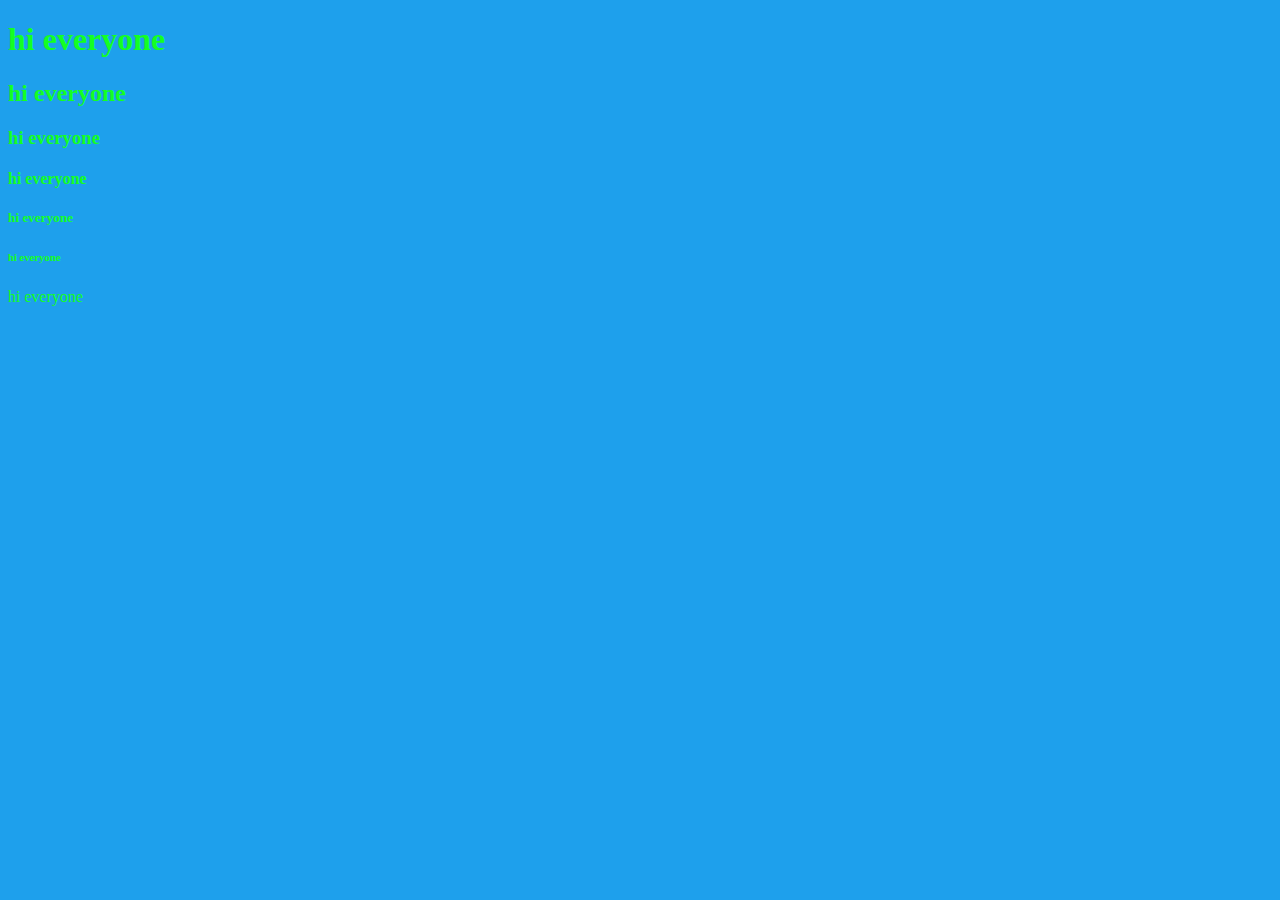
<file: chapter1 (headings n para)/index.html>
<!DOCTYPE html>
<html>
    <head>
        <title>chapter 1</title>
        <link rel="stylesheet" href="style.css">
    </head>
    <body>
        <!--this is comment -->
        <!--these are the types of headings size which you can write  -->
        <h1>hi everyone</h1>
        <h2>hi everyone</h2>
        <h3>hi everyone</h3>
        <h4>hi everyone</h4>
        <h5>hi everyone</h5>
        <h6>hi everyone</h6>
        hi everyone
        <script src="script.js"></script>
    </body>
</html>
</file>
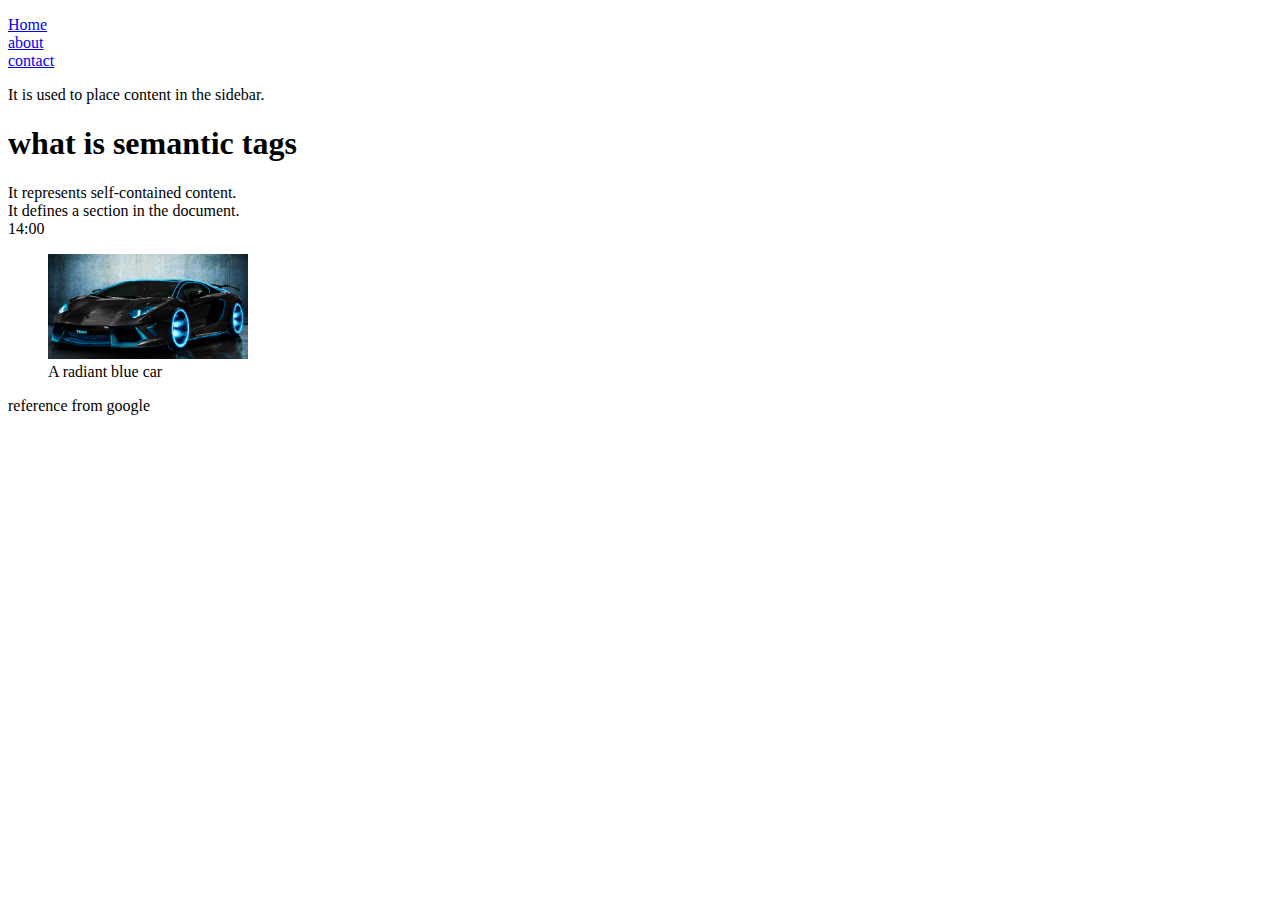
<file: chapter10 (semantic tag)/index.html>
<!DOCTYPE html>
<html lang="en">

<head>
    <meta charset="UTF-8">
    <meta name="viewport" content="width=device-width, initial-scale=1.0">
    <title>semantic tag</title>
</head>

<body>
    <header>
        <nav>
            <dl>
                <li> <a href="\Home">Home</a></li>
                <li><a href="\about">about</a></li>
                <li><a href="\contact">contact</a></li>
            </dl>
        </nav>
    </header>

    <aside>
        <p>It is used to place content in the sidebar.</p>
    </aside>

    <main>
        <h1>what is semantic tags</h1>

        <article>It represents self-contained content.</article>
        <section>It defines a section in the document.</section>

        <time datetime="2025-06-08T14:00">14:00</time>
        <figure>
            <img width="200" src="car1.png" alt="A beautiful car">
            <figcaption>A radiant blue car</figcaption>
        </figure>
    </main>


    <footer>
        reference from google
    </footer>
    <!-- 

    <p>Semantic elements are those that convey their meaning and purpose clearly through their name alone.</p>
    <img width="400" src="semantictag.png" alt="missing">
    <nav>helps in navigating things like menu home about etc. </nav>
    <p>hello</p> -->

</body>

</html>
</file>
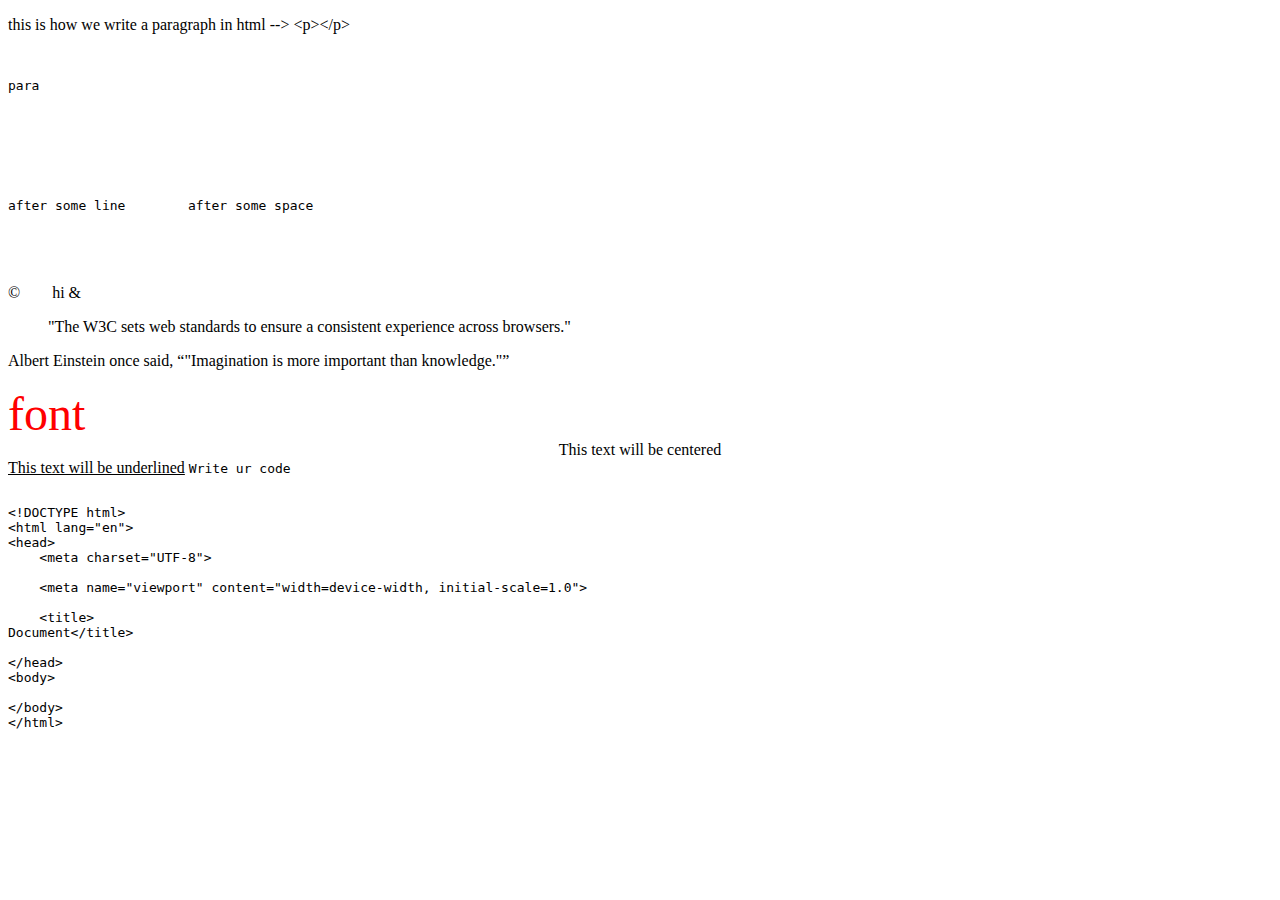
<file: chapter11(Entities n code tag)/index.html>
<!DOCTYPE html>
<html lang="en">
<head>
    <meta charset="UTF-8">
    <meta name="viewport" content="width=device-width, initial-scale=1.0">
    <title> miscelleanous code </title>
</head>
<body>
    <!-- html entities r used to write things which won't be shown like the tags which we use <>  -->
    <p>this is how we write a paragraph in html       --&gt; &lt;p&gt;&lt;/p&gt;</p>
<!-- pre tag makes it so that it write everything as it is inside the pre tag but to write other tags u will need to use the entities -->
    <pre>
        <p>para







after some line        after some space
        </p>
    </pre>
    &copy; &nbsp;&nbsp;&nbsp;&nbsp;&nbsp;&nbsp; hi <!-- &nbsp; will write blank space  as in html the spaces r counted only once  even if we give many space so for that purpose we use &nbsp; -->
&amp;

<!-- quatation tag -->
<blockquote cite="https://www.w3.org/">
  "The W3C sets web standards to ensure a consistent experience across browsers."
</blockquote>

<p>Albert Einstein once said, <q cite="https://www.goodreads.com/quotes">"Imagination is more important than knowledge."</q></p>

<!-- obsolete tag  --> <!-- these obsolete tags r not used cz its less efficient n the code gets complicated  -->

 <font color="red" size="10" face="verdana" > font</font>

 <center>This text will be centered</center>

 <u>This text will be underlined</u>

 <!-- witing programming code in html -->
 <code> Write ur code  </code> <!-- single line code -->
<!-- write Multiple line code as show below -->
 <pre><code>
&lt;!DOCTYPE html&gt;
&lt;html lang="en"&gt;
&lt;head&gt;
    &lt;meta charset="UTF-8"&gt;

    &lt;meta name="viewport" content="width=device-width, initial-scale=1.0"&gt;

    &lt;title&gt;
Document&lt;/title&gt;

&lt;/head&gt;
&lt;body&gt;
    
&lt;/body&gt;
&lt;/html&gt;

 </code></pre>

</body>
</html>
</file>
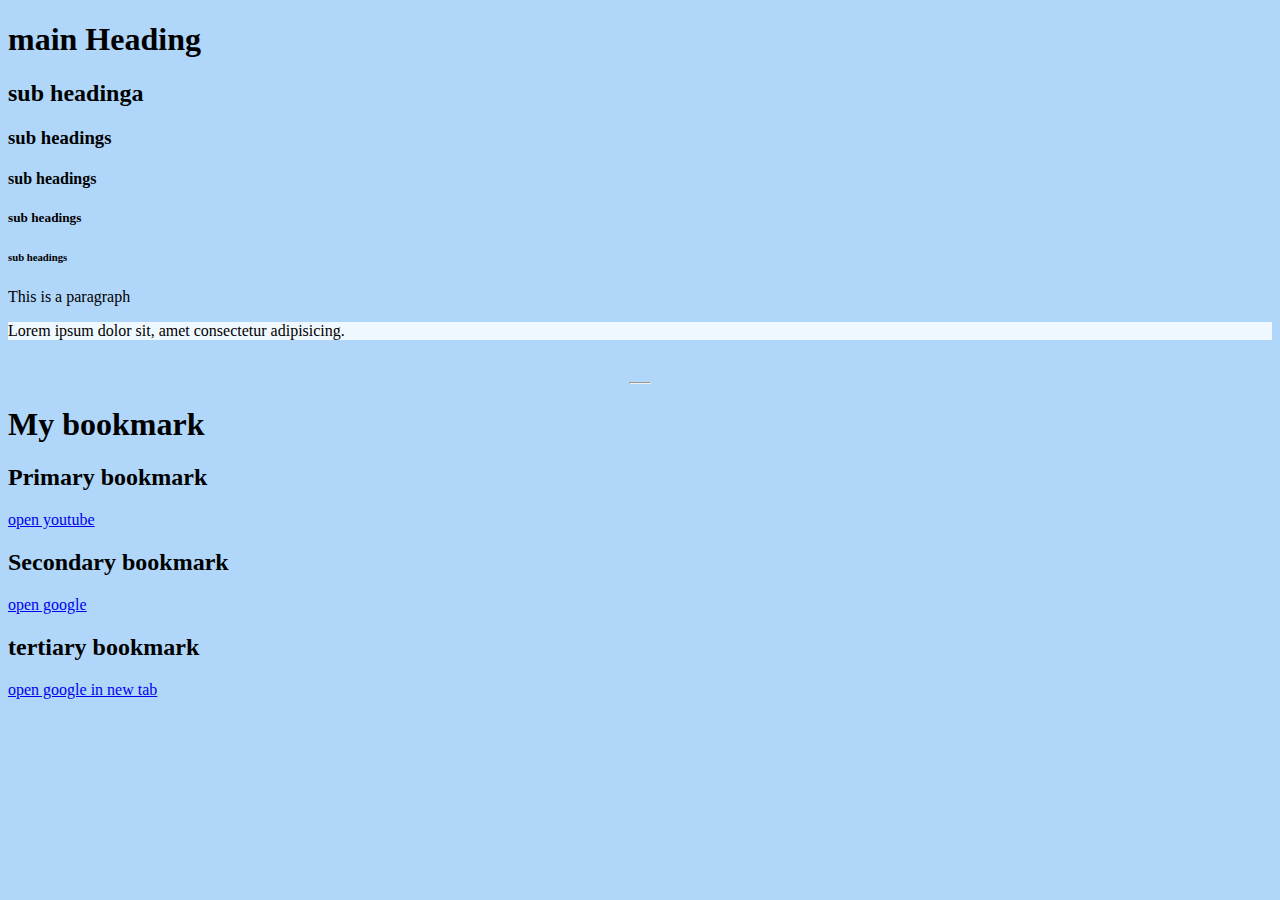
<file: chapter3 ( tag a )/index.html>
<!DOCTYPE html>
<html lang="en">
<head>
    <meta charset="UTF-8">
    <meta name="viewport" content="width=device-width, initial-scale=1.0">
    <title>Bookmarks</title>
    <link rel="stylesheet" href="style.css">
</head>
<body>
    <h1>main Heading </h1>
    <h2>sub headinga</h2>
    <h3>sub headings</h3>
    <h4>sub headings</h4>
    <h5>sub headings</h5>
    <h6>sub headings</h6>

    <p>This is a paragraph</p>
    <p style="background-color: aliceblue;">Lorem ipsum dolor sit, amet consectetur adipisicing.</p> <!--style is an attribute function of p -->

    <br><!--it skips a line-->

    <hr width="20" height="40"><!-- it marks a line -->

    <h1>My bookmark</h1>
    <h2> Primary bookmark</h2>
    <a href="https://www.youtube.com/">open youtube</a> 
    <h2> Secondary bookmark</h2>
    <a href="https://www.google.com">open google</a>
    <h2> tertiary bookmark</h2>
    <a target="_blank" href="https://www.google.com">open google in new tab</a>
    <!--
    in this the target makes the link to be opened however we want 
    it helps in making us open the link in a new tab just by clicking it
    if we want we can change the link to open in the same tab
    to open the link in the same tab it is not compulsory to mention target 
    -->
</body>
</html>
</file>
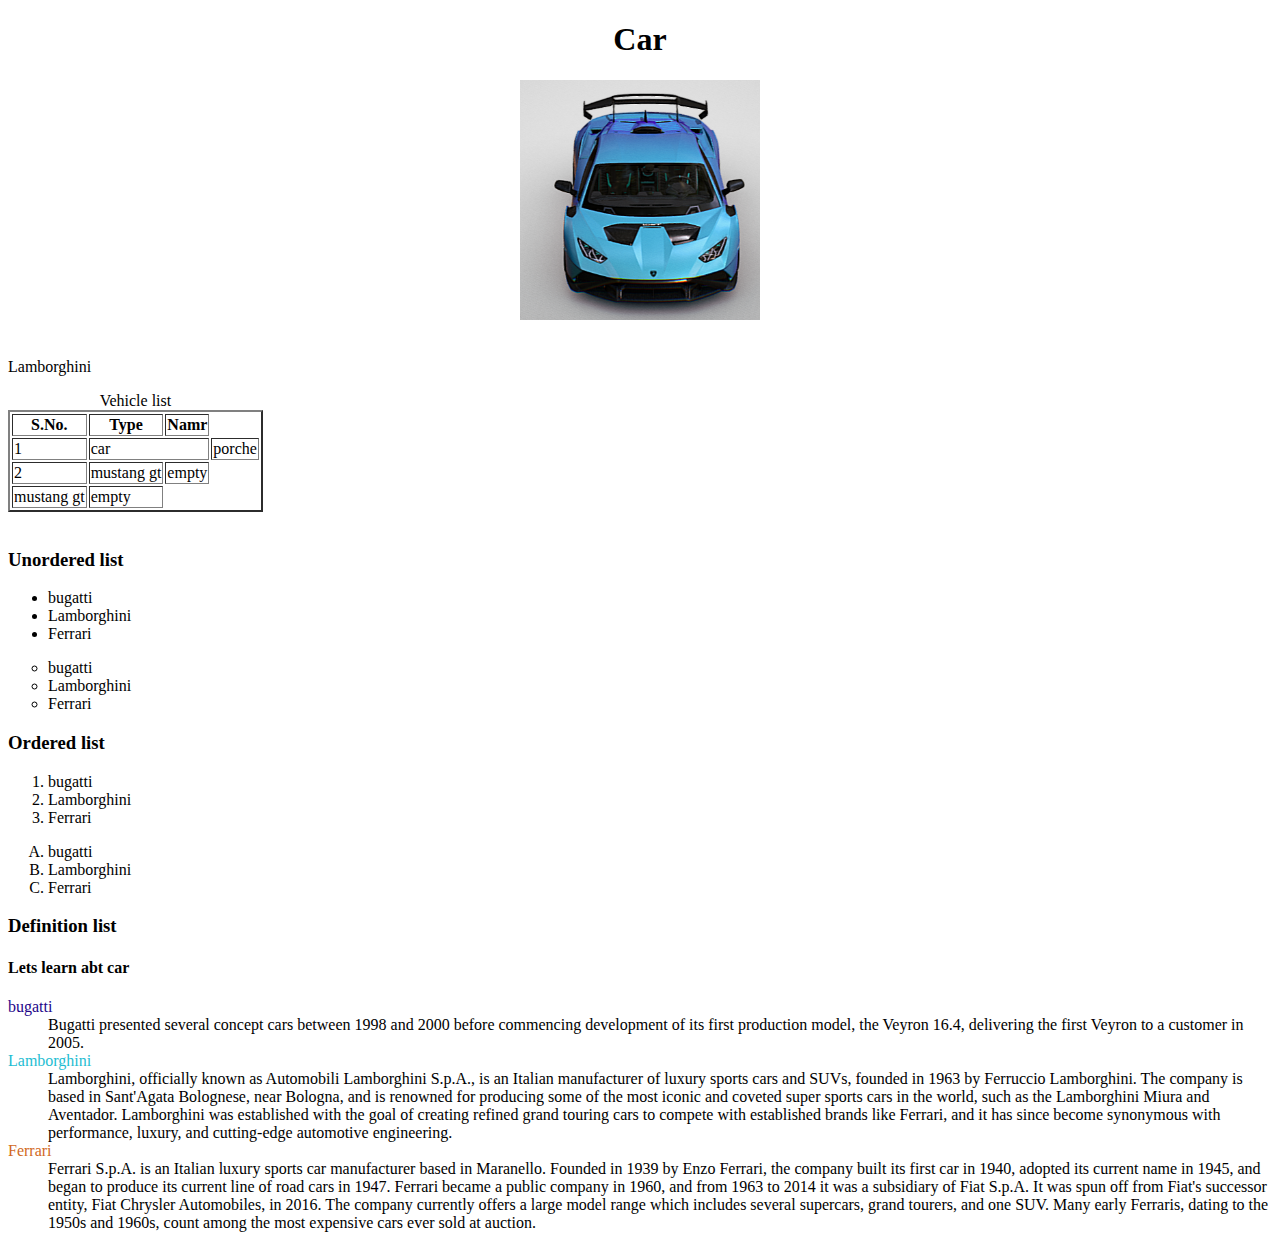
<file: chapter4 (img n tables)/index.html>
<!DOCTYPE html>
<html lang="en">

<head>
    <meta charset="UTF-8">
    <meta name="viewport" content="width=device-width, initial-scale=1.0">
    <title>Chapter 4</title>
    <!-- <link rel="stylesheet" href="style.css"> -->
    <!-- this is for css table borders-->
     
</head>

<body>
    <center>
        <h1>Car</h1>
    </center>
    <center>
        <img width="240" height="240" src="car2.png" alt="car2">

    </center>
    <br>
    <p>Lamborghini</p>
    <table border="2">
        <caption>Vehicle list</caption> <!--it is the title for the table-->
        <thead> <!--it is the head part of the table header-->
            
            <tr>
                <th>S.No.</th>
                <th>Type</th>
                <th>Namr</th>
            </tr>
        </thead>


        <tbody> <!--it is the main part body of the table that is the middle part-->
            <tr>
                <td>1</td>
                <!-- the rowspan is an attribute which is used to take the space of the no. of rows for one element-->
                <td colspan="2">car</td>
                <td>porche</td>

            </tr>

            <tr>
                <td rowspan="2">2</td>
                <td>mustang gt</td>
                <!-- the colspan is an attribute which is used to take the space of the no. of column for one element-->
                <td>empty</td>
            </tr>
        </tbody>



        <tfoot> <!--it is the bottom part of the table footer-->
            <tr>

                <td>mustang gt</td>
                <!-- the colspan is an attribute which is used to take the space of the no. of column for one element-->
                <td>empty</td>
            </tr>
        </tfoot>


    </table>
    <br>

    <!--list
        there r 3 types of list
        unordered list
        ordered list
        definition list-->

    <h3>Unordered list</h3>

    <ul>
        <li>bugatti</li>
        <li>Lamborghini</li>
        <li>Ferrari</li>
    </ul>

    <ul type="circle"><!--Type can be disc , square , circle and  disc is default -->
        <li>bugatti</li>
        <li>Lamborghini</li>
        <li>Ferrari</li>
    </ul>

    <h3>Ordered list</h3>

    <ol>
        <li>bugatti</li>
        <li>Lamborghini</li>
        <li>Ferrari</li>
    </ol>

    <ol type="A"> <!--type can be 1 , i , I , A , a -->
        <li>bugatti</li>
        <li>Lamborghini</li>
        <li>Ferrari</li>
    </ol>

    <h3>Definition list</h3>
    <h4>Lets learn abt car</h4>
    <dl>
        <dt style="color: rgb(35, 4, 137);">
            bugatti
        </dt>
        <dd>
            Bugatti presented several concept cars between 1998 and 2000 before commencing development of its first production model, the Veyron 16.4, delivering the first Veyron to a customer in 2005.
        </dd>
        <dt style="color: rgb(30, 189, 210);">
            Lamborghini
        </dt>
        <dd>
            Lamborghini, officially known as Automobili Lamborghini S.p.A., is an Italian manufacturer of luxury sports cars and SUVs, founded in 1963 by Ferruccio Lamborghini. The company is based in Sant'Agata Bolognese, near Bologna, and is renowned for producing some of the most iconic and coveted super sports cars in the world, such as the Lamborghini Miura and Aventador. Lamborghini was established with the goal of creating refined grand touring cars to compete with established brands like Ferrari, and it has since become synonymous with performance, luxury, and cutting-edge automotive engineering.
        </dd>
        <dt style="color: chocolate;">
            Ferrari
        </dt>
        <dd>
            Ferrari S.p.A. is an Italian luxury sports car manufacturer based in Maranello. Founded in 1939 by Enzo Ferrari, the company built its first car in 1940, adopted its current name in 1945, and began to produce its current line of road cars in 1947. Ferrari became a public company in 1960, and from 1963 to 2014 it was a subsidiary of Fiat S.p.A. It was spun off from Fiat's successor entity, Fiat Chrysler Automobiles, in 2016. The company currently offers a large model range which includes several supercars, grand tourers, and one SUV. Many early Ferraris, dating to the 1950s and 1960s, count among the most expensive cars ever sold at auction.
        </dd>
    </dl>




</body>

</html>
</file>
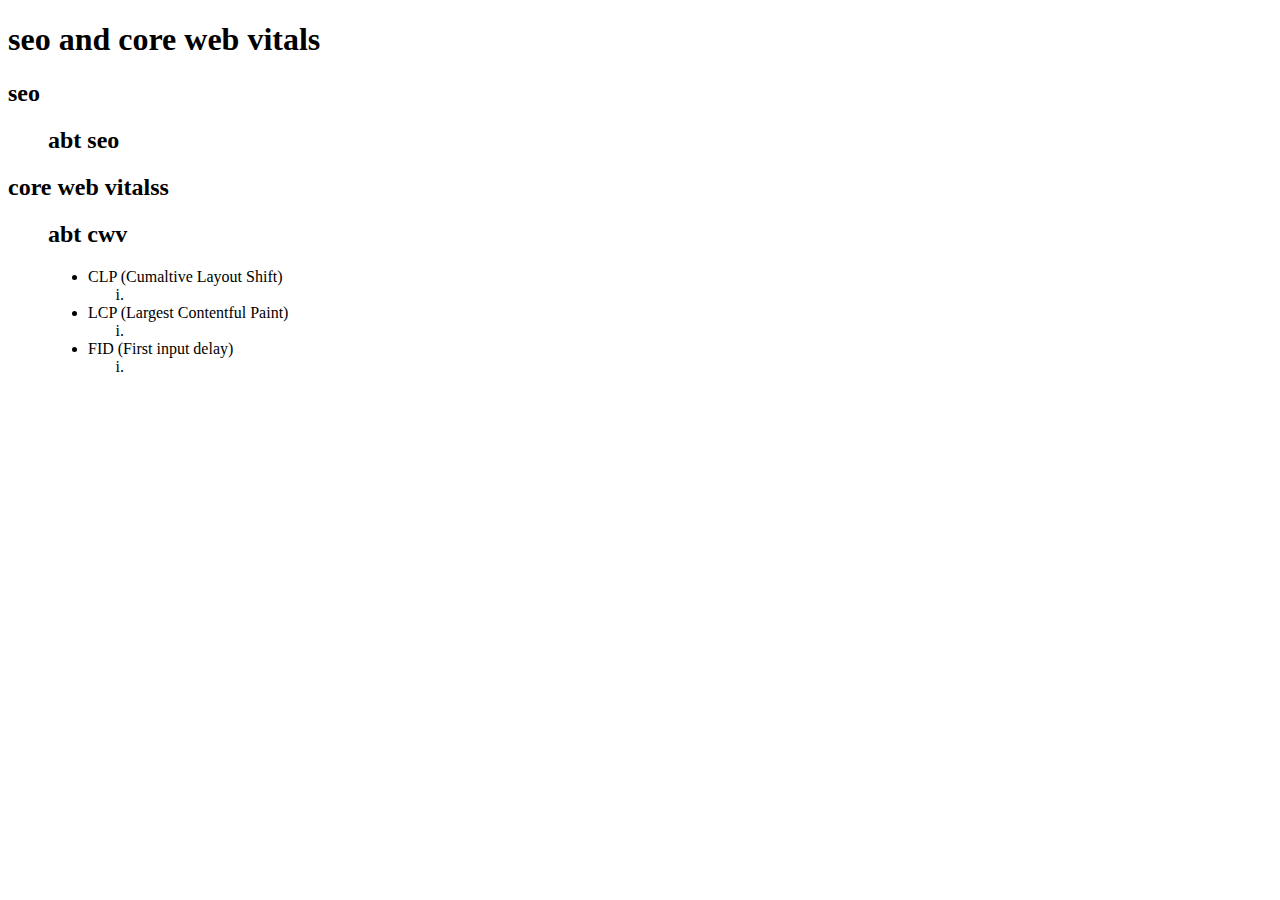
<file: chapter5 (seo did nothing in the programming)/index.html>
<!DOCTYPE html>
<html lang="en">
<head>
    <meta charset="UTF-8">
    <meta name="viewport" content="width=device-width, initial-scale=1.0">
    <meta name="description" content="this is the description of the page">
    <title> chapter 5 </title>
</head>
<body>
    <h1>seo and core web vitals</h1>
    <dl>
        <dt>
    <h2>seo</h2>
    </dt>
    <dd>
    <h2>abt seo</h2>
    </dd>
    </dl>
    <dl>
        <dt>
    <h2>core web vitalss</h2>
    </dt>
    <dd>
    <h2>abt cwv </h2>
    <ul>
        <li> CLP (Cumaltive Layout Shift) </li>
        <ol type="i">
            <li></li>
        </ol>
        <li> LCP (Largest Contentful Paint) </li>
        <ol type="i">
            <li></li>
        </ol>
        <li> FID (First input delay) </li>
        <ol type="i">
            <li></li>
        </ol>
    </ul>
    </dd>
    </dl>
</body>
</html>
</file>
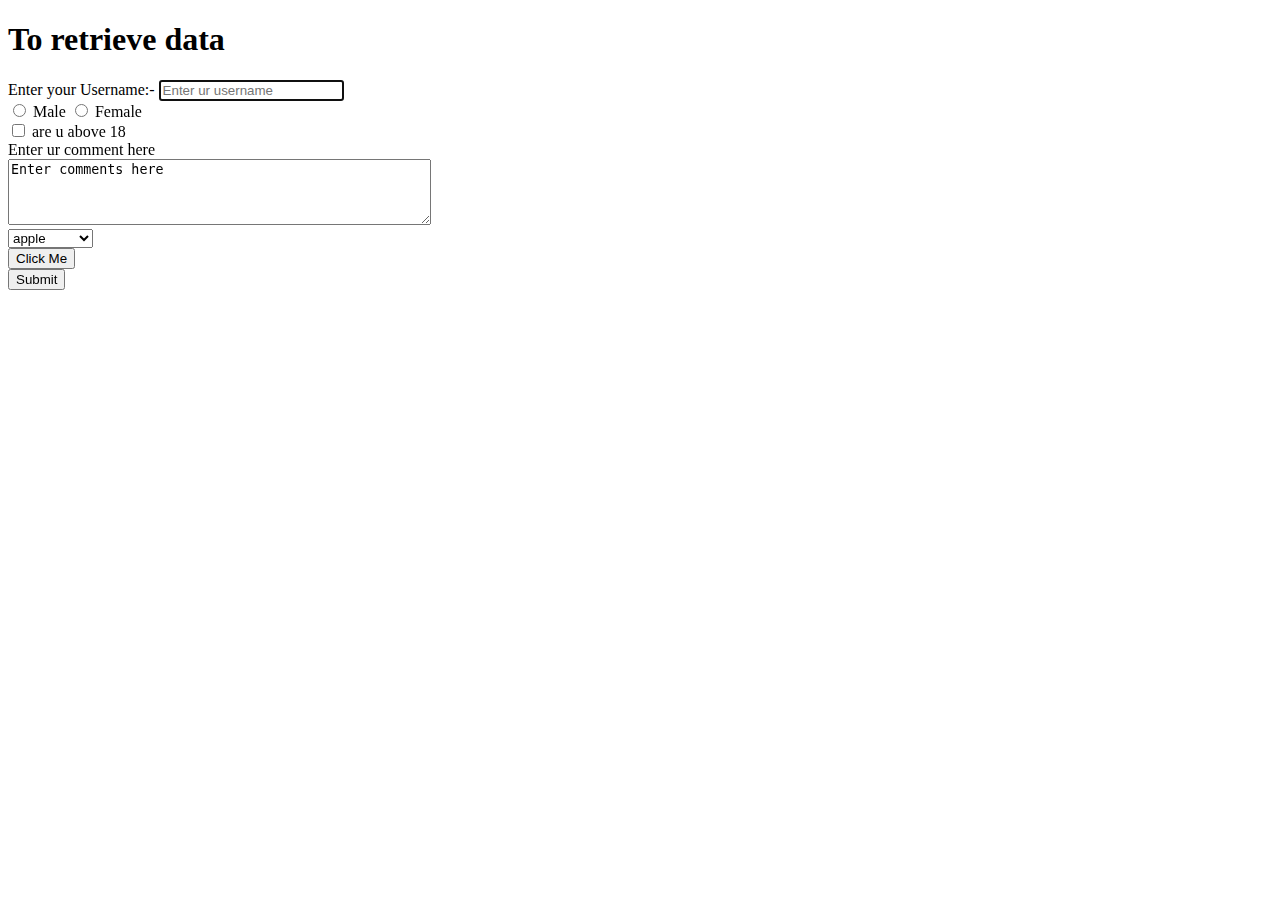
<file: chapter6 (forms)/index.html>
<!DOCTYPE html>
<html lang="en">

<head>
    <meta charset="UTF-8">
    <meta name="viewport" content="width=device-width, initial-scale=1.0">
    <title>Forms</title>
</head>

<body>
    <h1>To retrieve data</h1>

    <form action="/submit.php" method="post"> <!--this is for getting the post-->
        <div>
            <label for="Username"> Enter your Username:- </label>
            <!-- it is used to put a label on it like when we buy something it has a label right this is same as that -->
            <!-- here the for is used to connect the label tag with the input tag n the id acts as a identification of unique as there cant be same aadhar no. in ur aadhar card n all right-->
            <input type="text" id="Username" name="Username" placeholder="Enter ur username" autofocus>
        </div>
        <div>
            <input type="radio" name="gender" id="male" value="male">
            <label for="male">Male</label>
            <input type="radio" name="gender" id="female" value="female">
            <label for="female">Female</label>
            <!-- the radio tag does the work of selecting only one out of the other options i.e. it checks the name as the name is same for that name it checks so that it can only select on option  -->
        </div>

        <div>
            <input type="checkbox" name="age" id="option" value="above">
            <label for="options">are u above 18</label>

        </div>
        <label for="comment">Enter ur comment here</label>
        <br>
        <textarea id="comment" name="comments" rows="4" cols="50">Enter comments here</textarea>
        <!-- we can either mention the rows n column or else just leave it-->

        <div>
            <select name="fruits">
                <option value="apple">apple</option>
                <option value="mango">mango</option>
                <option value="strawberry">strawberry</option>


            </select>
        </div>

        <div>
            <button type="button">Click Me</button>
        </div>

        <div>
            <input type="submit" value="Submit">
        </div>
        
        <!-- 
            <input type="text" required> -- this will make this part an compulsory one 
            <input type="text" autofocus> -- this makes the cursor to automatically point in that
            <input type="text" placeholder="something is written"> this shows whatever is in that box
            
        -->
            
    </form>

</body>

</html>
</file>
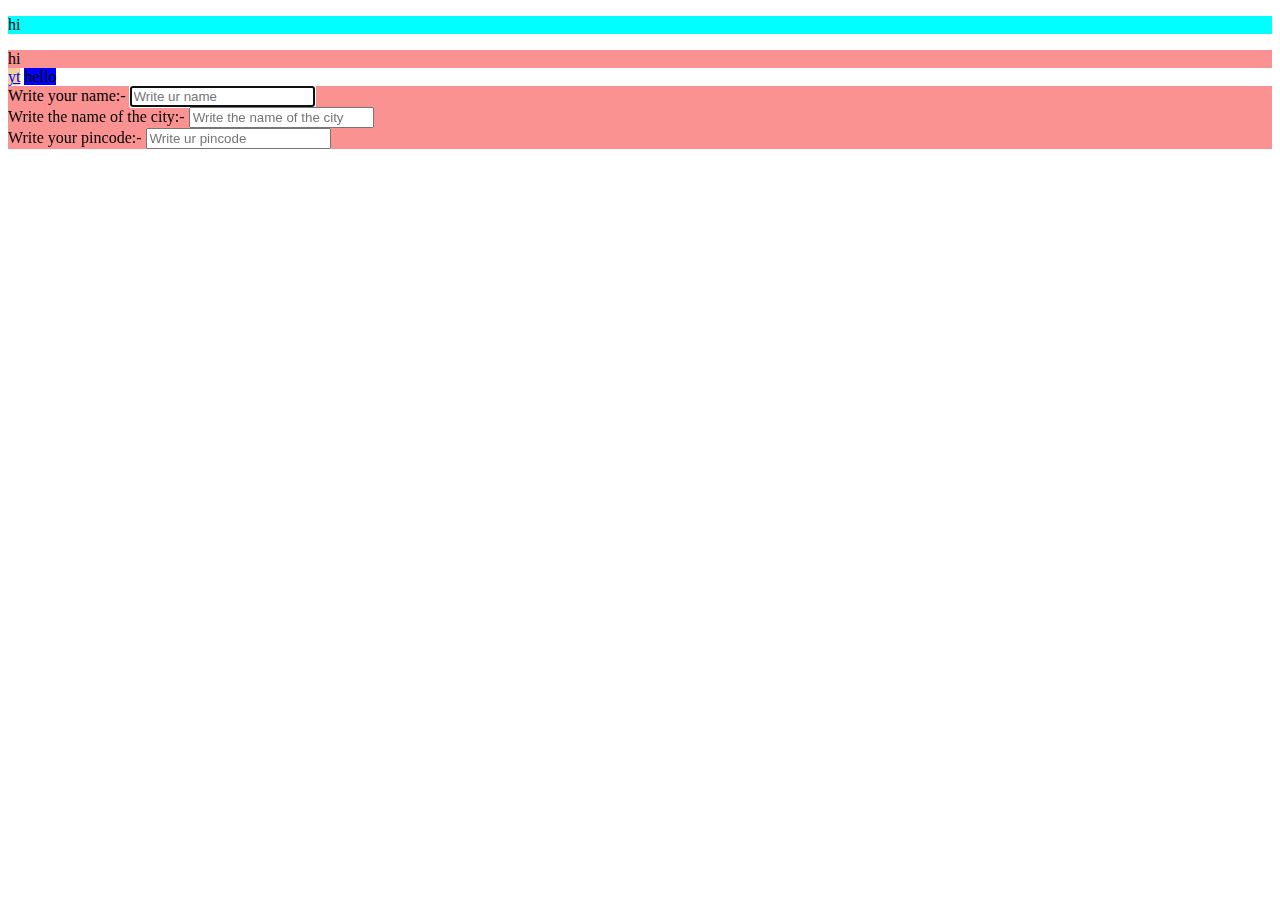
<file: chapter7 (inline n block elements)/index.html>
<!DOCTYPE html>
<html lang="en">

<head>
    <meta charset="UTF-8">
    <meta name="viewport" content="width=device-width, initial-scale=1.0">
    <title>inline and block elements</title>
    <link rel="stylesheet" href="style.css">
    <!-- we r using the css file here to know the diff btw inline element n block elements -->
</head>

<body>
    <!-- Let's see abt inline  and block elements -->
    <p>hi</p>
    <div>hi</div>
    <a href="https://youtube.com" target="_blank">yt</a>
    <span>hello</span> <!-- span is used to write in the same line -->

    <!-- quiz write a form without using br tag for writing name, city n pincode-->
    <form action="" method="post">
        
        <div>
            <label for="name"> Write your name:- </label>
            <input type="text" name="Name" id="name" placeholder="Write ur name" autofocus>
        </div>
        <div>
            <label for="city"> Write the name of the city:- </label>
            <input type="text" name="city" id="city" placeholder="Write the name of the city">
        </div>
        <div>
            <label for="pincode"> Write your pincode:- </label>
            <input type="number" name="pincode" id="pincode" placeholder="Write ur pincode">
        </div>
    </form>

</body>

</html>
</file>
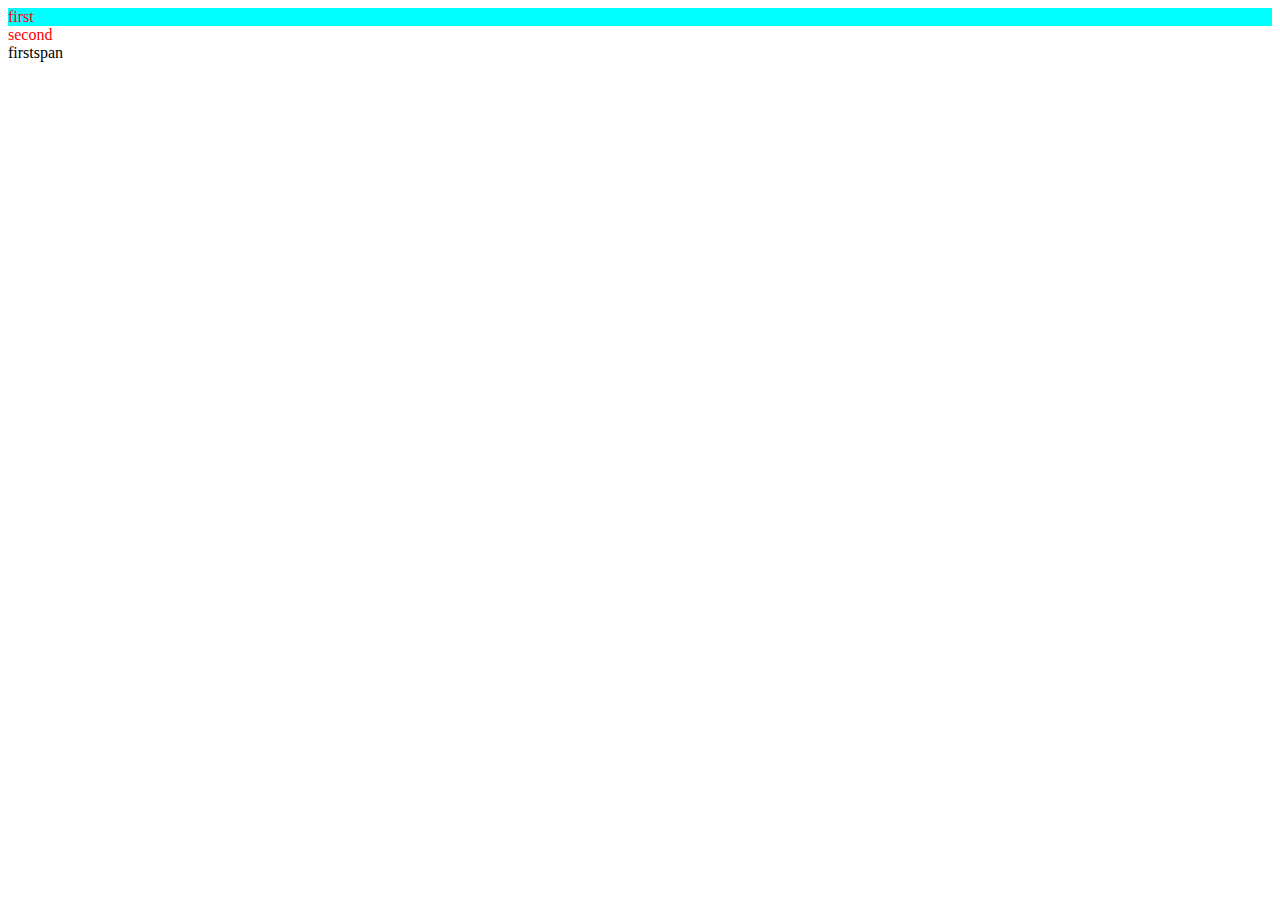
<file: chapter8 ( id and classes)/index.html>
<!DOCTYPE html>
<html lang="en">
<head>
    <meta charset="UTF-8">
    <meta name="viewport" content="width=device-width, initial-scale=1.0">
    <title>id n classes</title>
    <link rel="stylesheet" href="style.css">
</head>
<body>
    <!-- id is basically unique identifier which is used for only once or which is given only once n that to one element -->
    <!-- class can be given to as many element as we want  -->

    <div id= "firstdiv" class="red bg-yellow">first</div>
    <div id= "seconddiv" class="red">second</div>
    <span  >firstspan</span>

    <!-- by putting #infrontoftheid u can directly go to the page n read from where u left -->


</body>
</html>
</file>
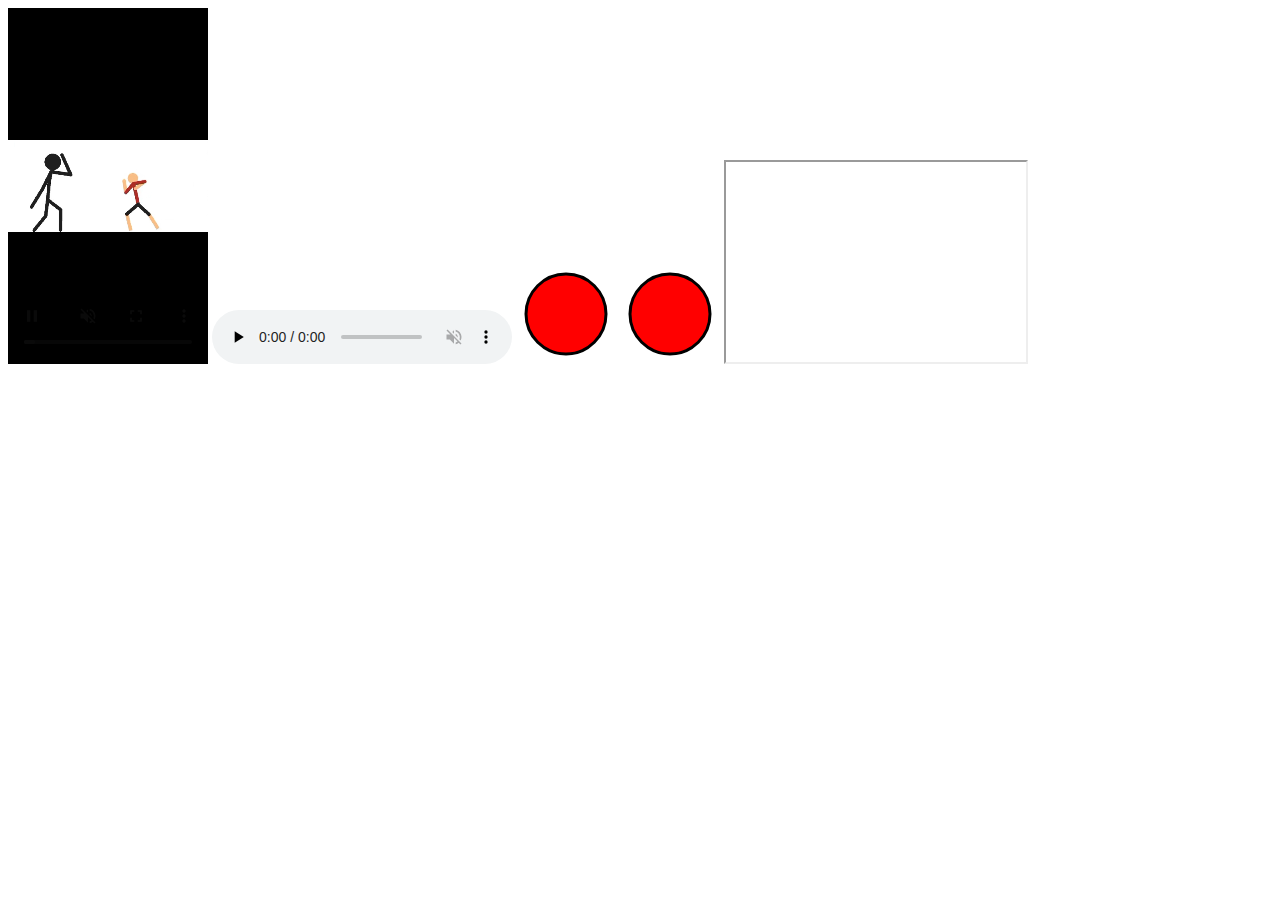
<file: chapter9 (video n audio)/index.html>
<!DOCTYPE html>
<html lang="en">
<head>
    <meta charset="UTF-8">
    <meta name="viewport" content="width=device-width, initial-scale=1.0">
    <title>video n audio</title>
</head>
<body>
    <video width="200" src="stickmanfight.mp4" controls autoplay loop muted poster="car1.png"></video>
    
    <audio src="fathertoldme.mp3" controls autoplay muted preload="none"></audio>

    <svg height="100" width="100">
        <circle cx="50" cy="50" r="40" stroke="black" stroke-width="3" fill="red"></circle>

    </svg>

     <img src="img.svg" alt="svg"> <!-- svg can be shown using img but the file shd consist as below -->
     <!-- <svg *****xmlns="http://www.w3.org/2000/svg"***** height="100" width="100">
        <circle cx="50" cy="50" r="40" stroke="black" stroke-width="3" fill="red"></circle>
    </svg> -->

    <iframe src="https://www.codewithharry.com/blogpost/html-cheatsheet" width="300" height="200"></iframe>


</body>
</html>
</file>
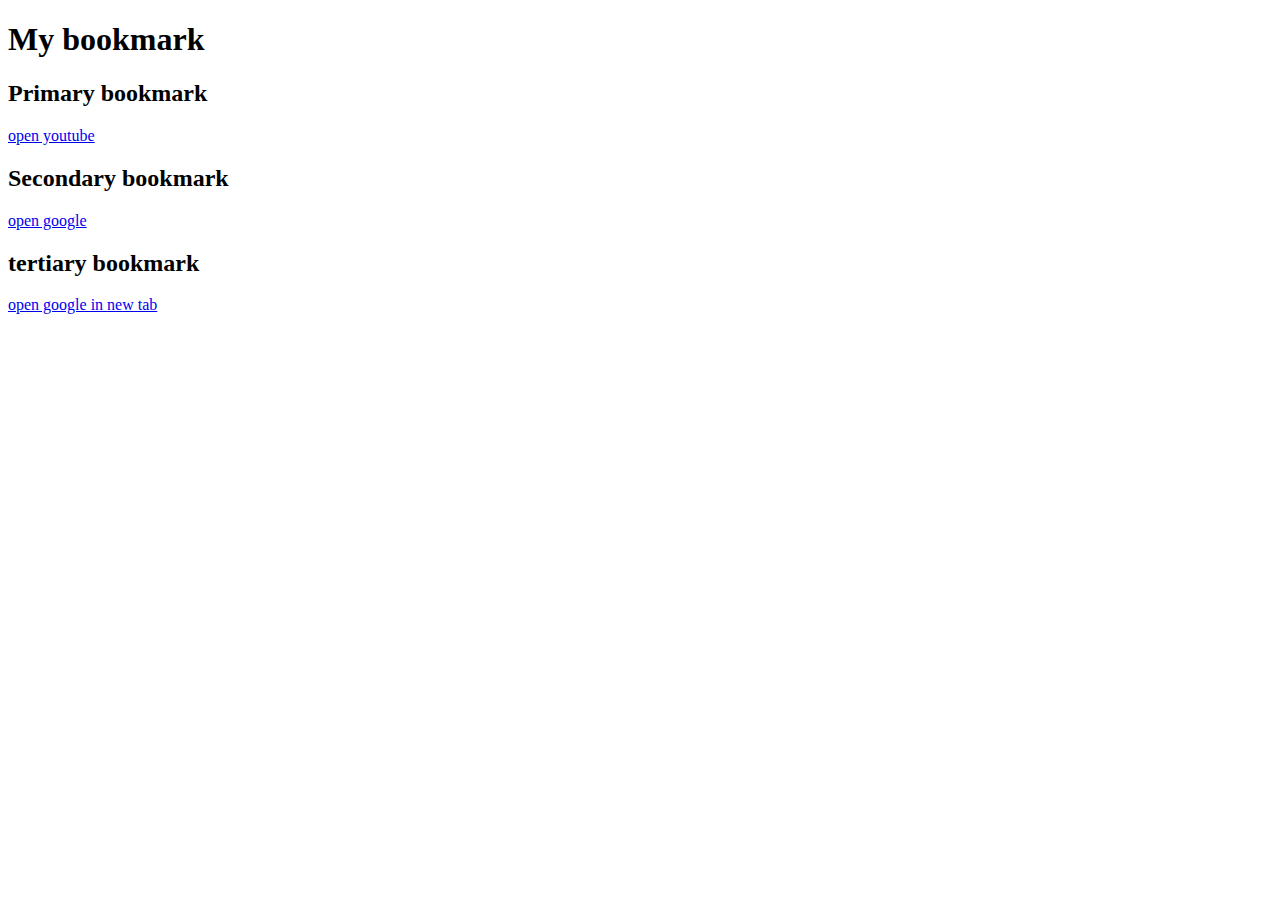
<file: chapter3 ( tag a )/bookmarkmanager.html>
<!DOCTYPE html>
<html lang="en">
<head>
    <meta charset="UTF-8">
    <meta name="viewport" content="width=device-width, initial-scale=1.0">
    <title>bookmark manager</title>
</head>
<body>
    <h1>My bookmark</h1>
    <h2> Primary bookmark</h2>
    <a href="https://www.youtube.com/">open youtube</a> 
    <h2> Secondary bookmark</h2>
    <a href="https://www.google.com">open google</a>
    <h2> tertiary bookmark</h2>
    <a target="_blank" href="https://www.google.com">open google in new tab</a>
    <!--
    in this the target makes the link to be opened however we want 
    it helps in making us open the link in a new tab just by clicking it
    if we want we can change the link to open in the same tab
    to open the link in the same tab it is not compulsory to mention target 
    -->

    
</body>
</html>
</file>
<file: chapter1 (headings n para)/style.css>
body{
    background-color: rgb(30, 160, 236);
    color: rgb(20, 500, 35);
}
</file>
<file: chapter3 ( tag a )/style.css>
body{
    background-color: rgb(176, 215, 249);
}
</file>
<file: chapter4 (img n tables)/style.css>
td{
    border: 2px solid black;
}
</file>
<file: chapter7 (inline n block elements)/style.css>
a{
    background-color: rgb(244, 208, 162);
}
p{
    background-color: aqua;
}
div{
    background-color: rgb(250, 146, 146);
}
span{
    background-color: blue;
}
</file>
<file: chapter8 ( id and classes)/style.css>
.red{
color: red;

}

.bg-yellow{
    background-color: yellow;
}

#firstdiv{
    background-color: aqua;

}
</file>
